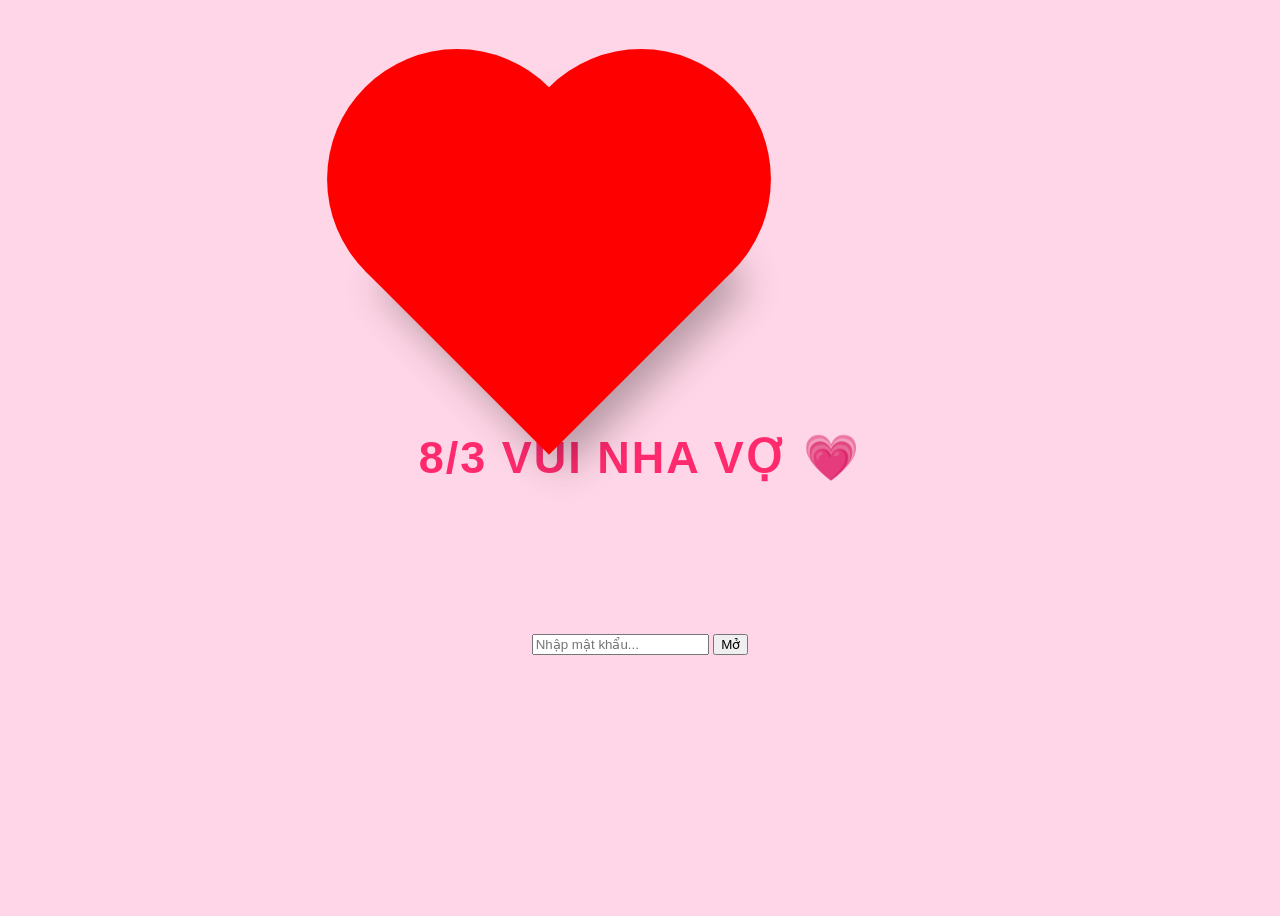
<file: index.html>
<!DOCTYPE html>
<html lang="vi">
<head>
<meta charset="UTF-8">
<title>8/3 💗</title>
<link rel="stylesheet" href="style.css">
</head>

<body>

<div class="heart-container">
<div class="heart"></div>
<h1 class="text">8/3 vui nha vợ 💗</h1>
</div>

<div class="login">
<input type="password" id="pass" placeholder="Nhập mật khẩu...">
<button onclick="checkPass()">Mở</button>
</div>

<script src="script.js"></script>

</body>
</html>
</file>
<file: style.css>
body{
background:#ffd6e7;
display:flex;
flex-direction:column;
align-items:center;
justify-content:center;
height:100vh;
font-family:sans-serif;
overflow:hidden;
}

.heart-container{
text-align:center;
animation:slideUp 2s forwards;
}

.text{
margin-top:30px;
font-size:45px;
color:#ff2a6d;
font-weight:bold;
letter-spacing:2px;
text-transform:uppercase;
opacity:0;
animation:showText 2s forwards;
animation-delay:1s;
}

/* trái tim to */

.heart{
width:260px;
height:260px;
background:red;
position:relative;
transform:rotate(-45deg);
box-shadow:0 20px 40px rgba(0,0,0,0.3);
opacity:0;
animation:fadeHeart 2s forwards;
}

.heart:before,
.heart:after{
content:"";
width:260px;
height:260px;
background:red;
border-radius:50%;
position:absolute;
}

.heart:before{
top:-130px;
left:0;
}

.heart:after{
left:130px;
top:0;
}

/* animation */

@keyframes fadeHeart{
0%{
opacity:0;
transform:translateY(80px) rotate(-45deg);
}
100%{
opacity:1;
transform:translateY(0) rotate(-45deg);
}
}

@keyframes slideUp{
0%{
transform:translateY(0);
}
100%{
transform:translateY(-120px);
}
}

@keyframes showText{
0%{
opacity:0;
}
100%{
opacity:1;
}
  }
</file>
